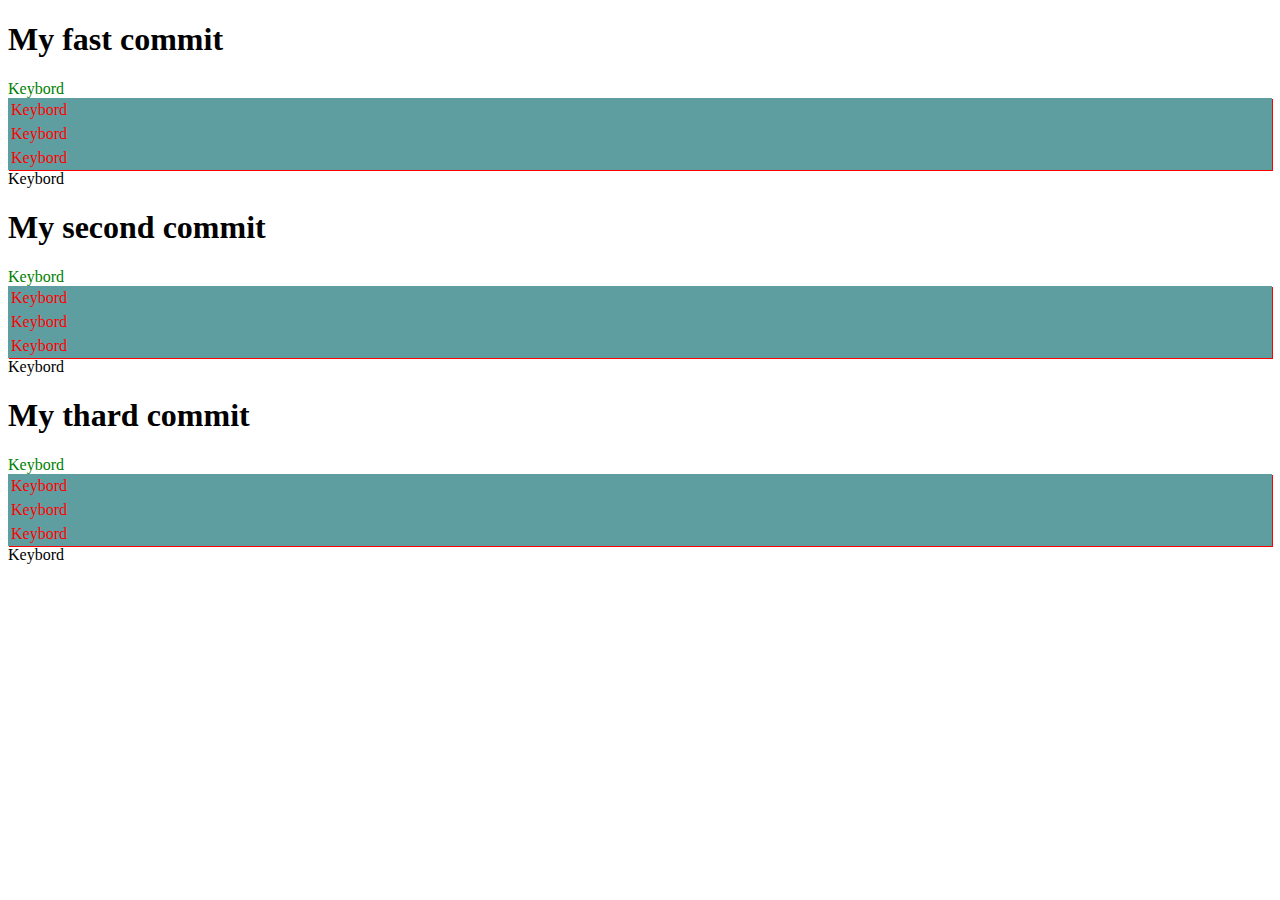
<file: index.html>
<!DOCTYPE html>
<html lang="en">
<head>
    <link rel="stylesheet" href="style.css">
    <meta charset="UTF-8">
    <meta name="viewport" content="width=device-width, initial-scale=1.0">
    <title>My Official ripo</title>
    
</head>
<body>
    <div>
        <h1>My fast commit</h1>

        <li id="okay" >Keybord</li>
        <li class="you" >Keybord</li>
        <li class="you">Keybord</li>
        <li class="you" >Keybord</li>
        <li>Keybord</li>
    </div>
    <div>
        <h1>My second commit</h1>

        <li id="okay" >Keybord</li>
        <li class="you" >Keybord</li>
        <li class="you">Keybord</li>
        <li class="you" >Keybord</li>
        <li>Keybord</li>
    </div>
    <div>
        <h1>My thard commit</h1>

        <li id="okay" >Keybord</li>
        <li class="you" >Keybord</li>
        <li class="you">Keybord</li>
        <li class="you" >Keybord</li>
        <li>Keybord</li>
    </div>
    
</body>
</html>
</file>
<file: style.css>
.you{

    color: red;
    background-color: cadetblue;
    padding: 3px;
    box-shadow: 1px 1px;
}



#okay{
    color: green;
}
</file>
